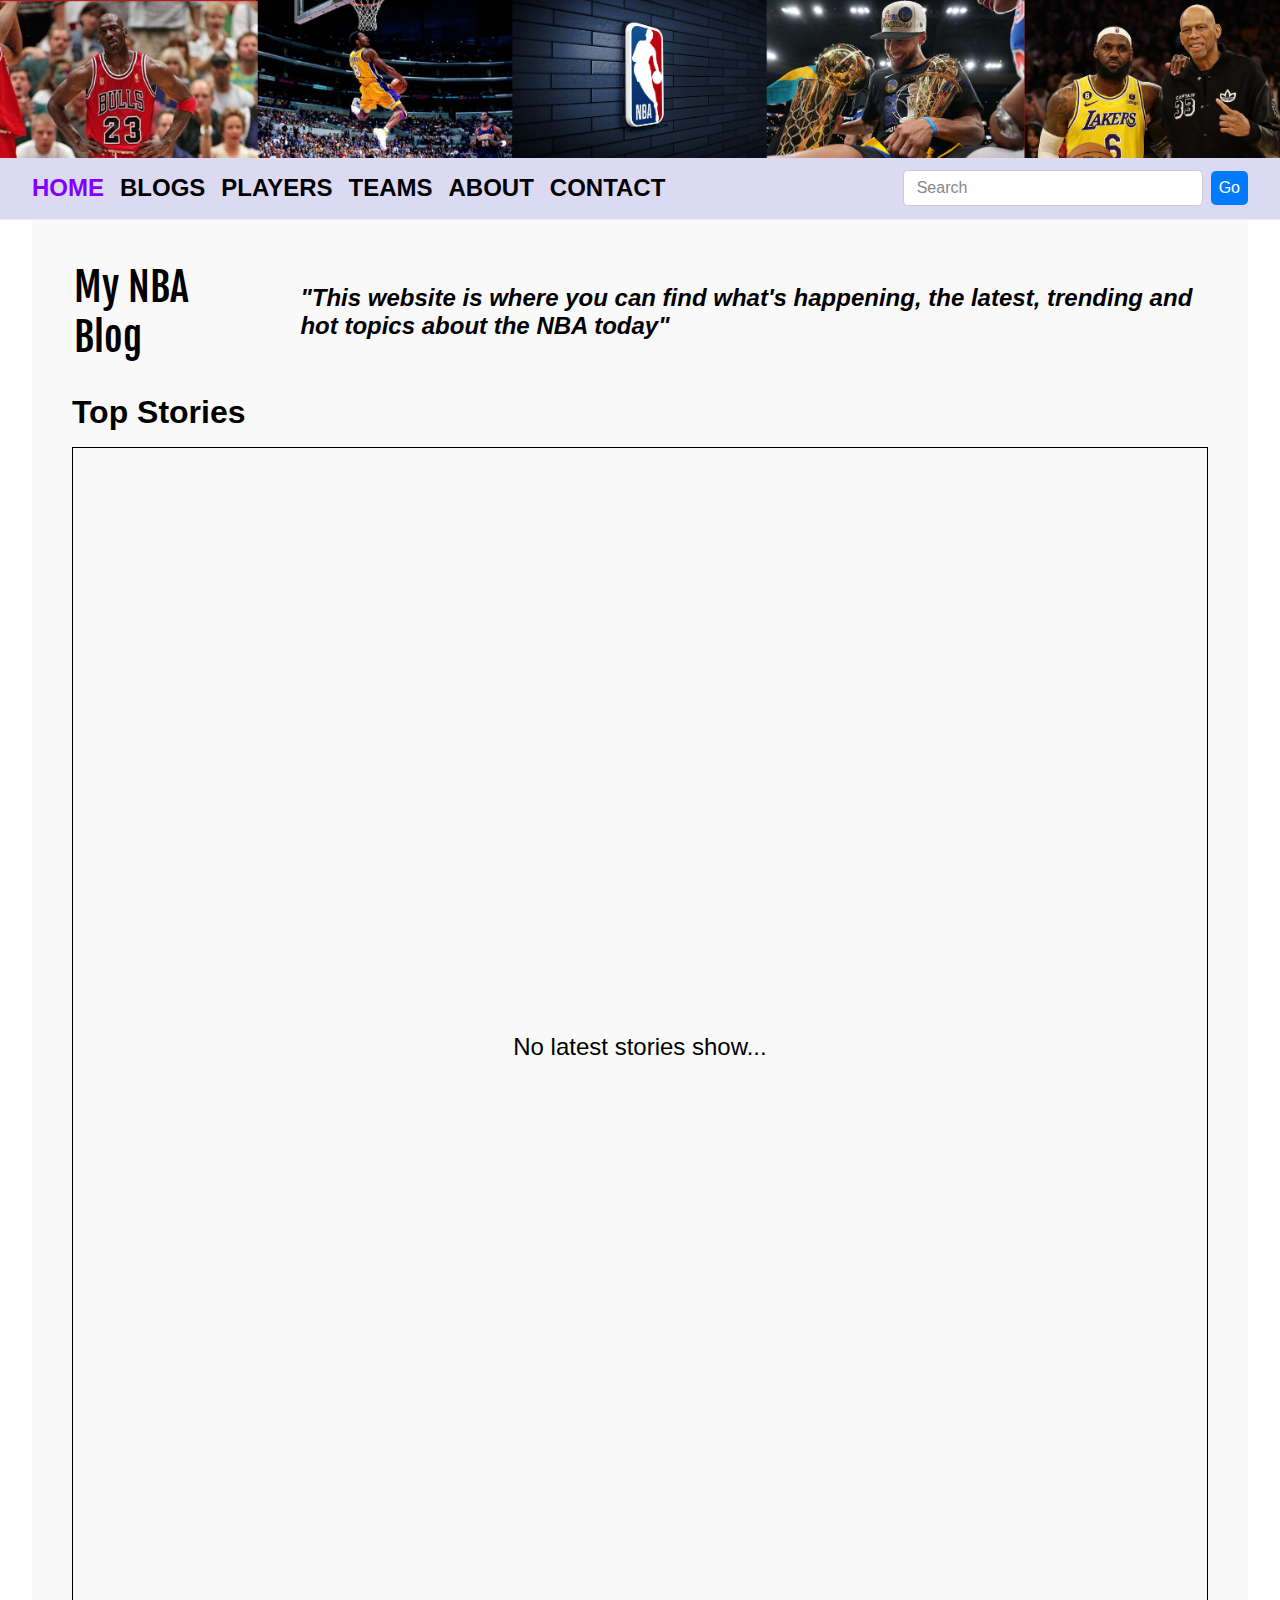
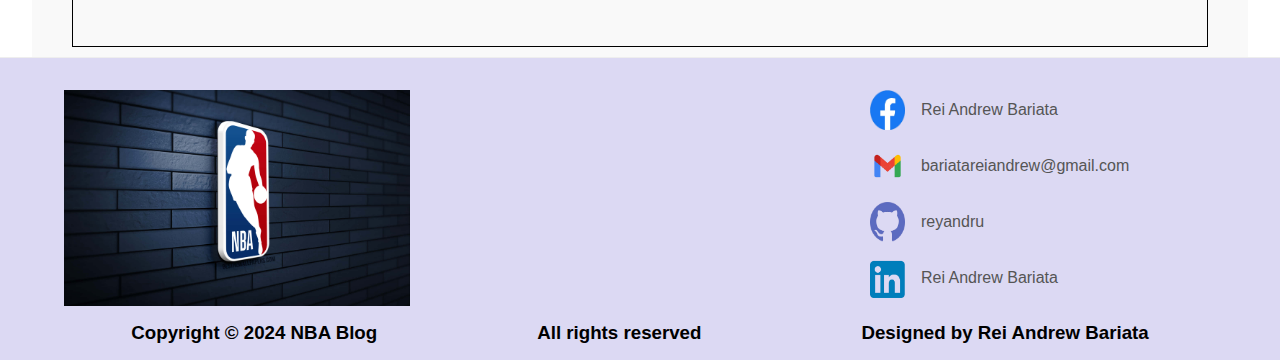
<file: index.html>
<!DOCTYPE html>
<html lang="en">
<head>
  <meta charset="UTF-8">
  <meta name="viewport" content="width=device-width, initial-scale=1.0">
  <title>Blog app</title>
  <link rel="preconnect" href="https://fonts.googleapis.com">
  <link rel="preconnect" href="https://fonts.gstatic.com" crossorigin>
  <link href="https://fonts.googleapis.com/css2?family=Fjalla+One&family=UnifrakturCook:wght@700&display=swap" rel="stylesheet">
  <link rel="stylesheet" href="style.css">
  <link rel="stylesheet" href="css/headerFooter.css">

</head>
<body>
  <img src="assets/hero.png" alt=""  class="hero-img">
  <header>
    <ul class="nav-links">
    <li><a href="#">HOME</a></li>
    <li><a href="html/blog.html">BLOGS</a></li>
    <li><a href="html/players.html">PLAYERS</a></li>
    <li><a href="html/teams.html">TEAMS</a></li>
    <li><a href="html/about.html">ABOUT</a></li>
    <li><a href="#footer">CONTACT</a></li>
  </ul>

  <div class="search-input">
    <input type="text" placeholder="">
    <span>Search</span>
    <button class="search-button">Go</button>
  </div>
  </header>
  <section class="top-stories">
      <div class="description">
        <h1>My NBA Blog</h1>
        <h3>"This website is where you can find what's happening, the latest, trending and hot topics about the NBA today"</h3>
      </div>
  <h1>Top Stories</h1>
  <div class="stories" id="stories">


  </div>
</section>


  <footer id="footer">
    <div class="top-footer">
      <img src="assets/nba-bg.jpg" alt="" class="footer-bg">
      <div class="footer-links">
        <a href="https://www.facebook.com/REYANDRUBARIATA/" target="_blank"><img src="assets/fb.png" alt="">Rei Andrew Bariata</a>
        <a href="#  " target="_blank"><img src="assets/email.png" alt="">bariatareiandrew@gmail.com</a>
        <a href="https://github.com/reyandru" target="_blank"><img src="assets/hub.png" alt="">reyandru</a>
        <a href="https://www.linkedin.com/in/rei-andrew-bariata-563512361/" target="_blank"><img src="assets/linked.png" alt="">Rei Andrew Bariata</a>
      </div>
    </div>
    <div class="bottom-footer">
      <h3>Copyright &copy; 2024 NBA Blog</h3>
      <h3>All rights reserved</h3>
      <h3>Designed by Rei Andrew Bariata</h3>
    </div>
  </footer>
  <script src="script.js"></script>
</body>
</html>
</file>
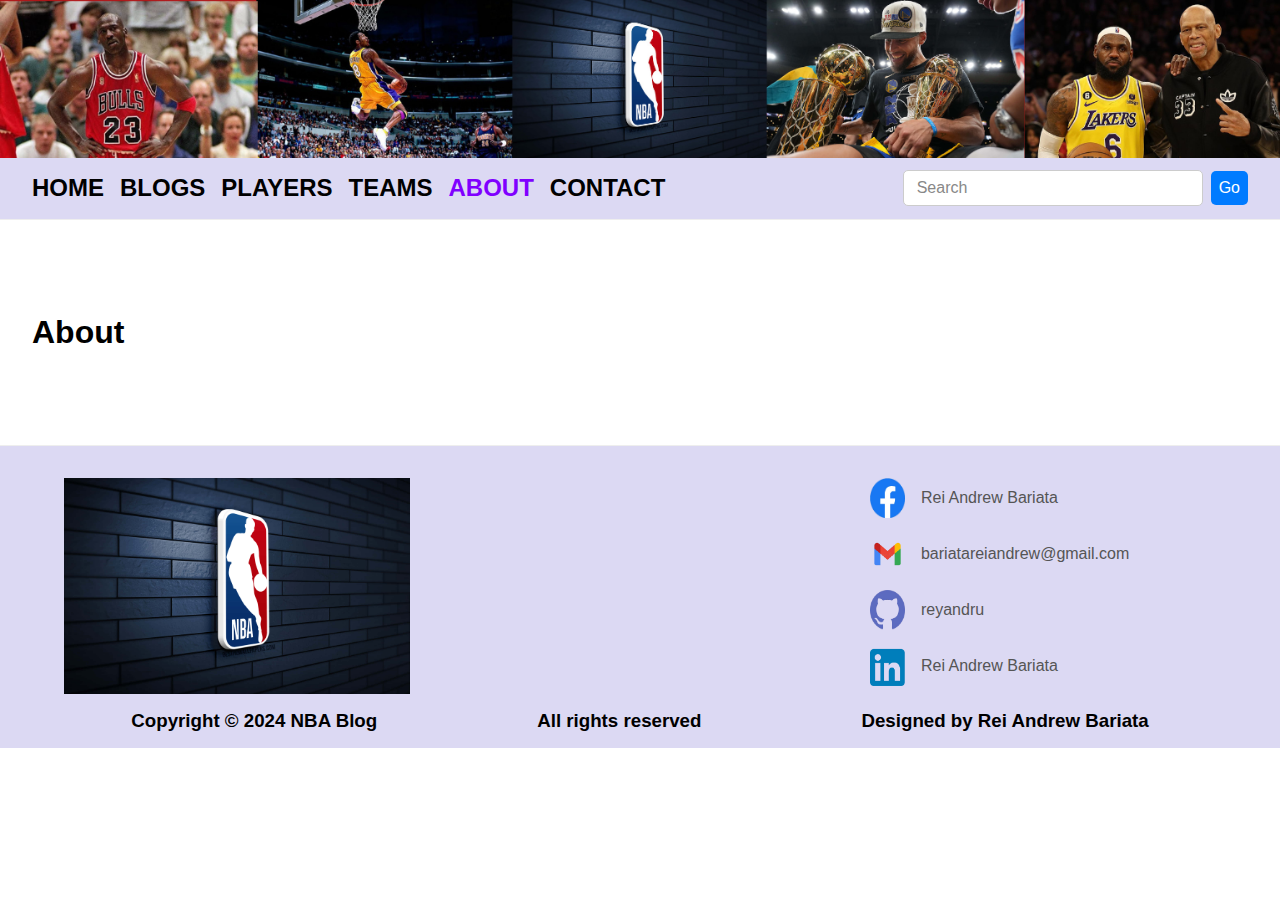
<file: html/about.html>
<!DOCTYPE html>
<html lang="en">
<head>
  <meta charset="UTF-8">
  <meta name="viewport" content="width=device-width, initial-scale=1.0">
  <title>About</title>
    <link rel="preconnect" href="https://fonts.googleapis.com">
  <link rel="preconnect" href="https://fonts.gstatic.com" crossorigin>
  <link href="https://fonts.googleapis.com/css2?family=Fjalla+One&family=UnifrakturCook:wght@700&display=swap" rel="stylesheet">
  <link rel="stylesheet" href="../css/headerFooter.css">
  <link rel="stylesheet" href="../css/about.css">

</head>
<body>
   <img src="../assets/hero.png" alt="" class="hero-img">
  <header>
    <ul class="nav-links">
    <li><a href="../index.html">HOME</a></li>
    <li><a href="blog.html">BLOGS</a></li>
    <li><a href="players.html">PLAYERS</a></li>
    <li><a href="teams.html">TEAMS</a></li>
    <li><a href="about.html">ABOUT</a></li>
    <li><a href="#footer">CONTACT</a></li>
  </ul>
   <div class="search-input">
    <input type="text" placeholder="">
    <span>Search</span>
    <button class="search-button">Go</button>
  </div>
  </header>

  <section class="section">
    <div class="section-header">
    <span> </span>
    <h1>About</h1>
    </div>
  </section>
   <footer id="footer">
    <div class="top-footer">
      <img src="../assets/nba-bg.jpg" alt="" class="footer-bg">
      <div class="footer-links">
        <a href="https://www.facebook.com/REYANDRUBARIATA/" target="_blank"><img src="../assets/fb.png" alt="">Rei Andrew Bariata</a>
        <a href="#  " target="_blank"><img src="../assets/email.png" alt="">bariatareiandrew@gmail.com</a>
        <a href="https://github.com/reyandru" target="_blank"><img src="../assets/hub.png" alt="">reyandru</a>
        <a href="https://www.linkedin.com/in/rei-andrew-bariata-563512361/" target="_blank"><img src="../assets/linked.png" alt="">Rei Andrew Bariata</a>
      </div>
    </div>
    <div class="bottom-footer">
      <h3>Copyright &copy; 2024 NBA Blog</h3>
      <h3>All rights reserved</h3>
      <h3>Designed by Rei Andrew Bariata</h3>
    </div>
  </footer>
  <script src="../javascript/blog.js"></script>
</body>
</html>
</file>
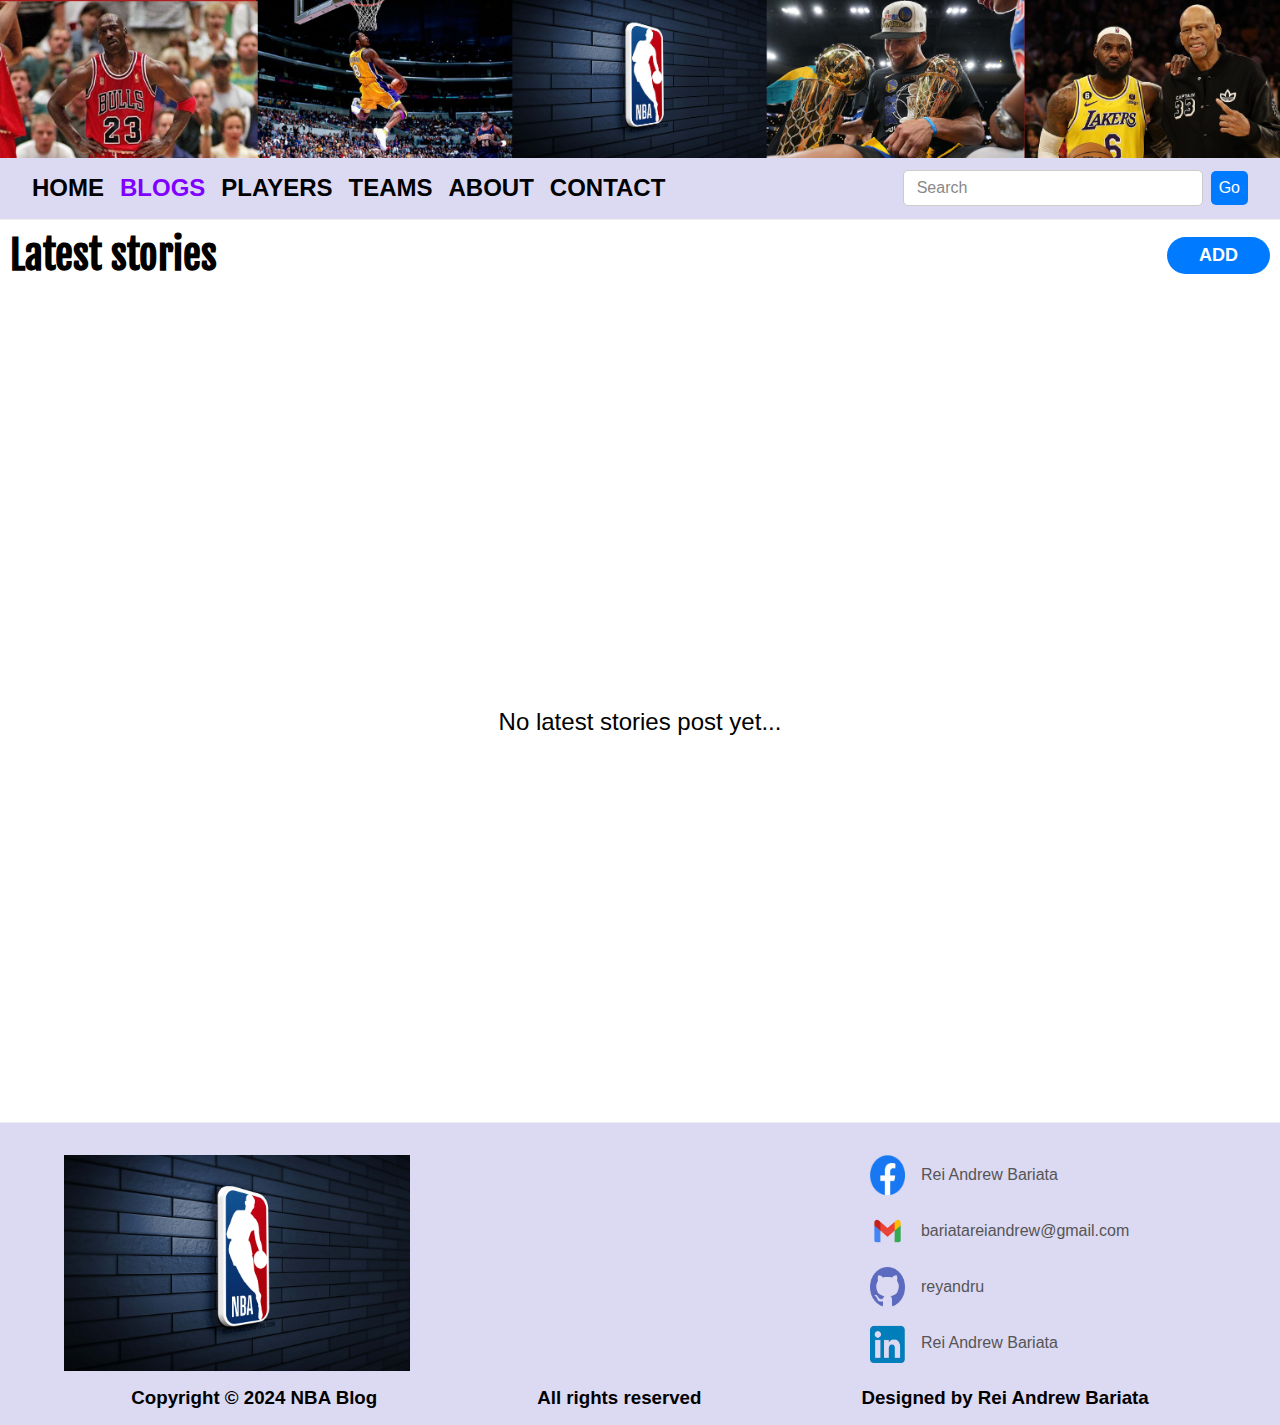
<file: html/blog.html>
<!DOCTYPE html>
<html lang="en">
<head>
  <meta charset="UTF-8">
  <meta name="viewport" content="width=device-width, initial-scale=1.0">
  <title>Blogs</title>
    <link rel="preconnect" href="https://fonts.googleapis.com">
  <link rel="preconnect" href="https://fonts.gstatic.com" crossorigin>
  <link href="https://fonts.googleapis.com/css2?family=Fjalla+One&family=UnifrakturCook:wght@700&display=swap" rel="stylesheet">
  <link rel="stylesheet" href="../css/blog.css">
  <link rel="stylesheet" href="../css/headerFooter.css">
  
</head>
<body>
   <img src="../assets/hero.png" alt="" class="hero-img">
  <header>
    <ul class="nav-links">
    <li><a href="../index.html">HOME</a></li>
    <li><a href="blog.html">BLOGS</a></li>
    <li><a href="players.html">PLAYERS</a></li>
    <li><a href="teams.html">TEAMS</a></li>
    <li><a href="about.html">ABOUT</a></li>
    <li><a href="#footer">CONTACT</a></li>
  </ul>
   <div class="search-input">
    <input type="text" placeholder="">
    <span>Search</span>
    <button class="search-button">Go</button>
  </div>
  </header>

  <section class="section" id="section">
    <div class="section-header">
    <span> </span>
    <h1><a href="#section">Latest stories</a></h1>
    <button class="add-button" id="addBtn">ADD</button>
    </div>

    <div class="blogs-stories" id="blogStory">



    </div>
      
    </div>
      <div class="modal" id="modal">
        <div class="modal-content">
          <button class="close-button" id="closeModalBtn">X</button>
          <h2>Add New Blog Post</h2>
          <form id="blogForm">
            <label for="title">Title:</label>
            <input type="text" id="title" name="title" required>
            <label for="subTitle">Sub Title:</label>
            <input type="text" id="subtitle" name="subTitle" required>

            <label for="imageUrl">Image URL:</label>
            <input type="file" id="imageUrl" name="imageUrl" required>

            <label for="description">Description:</label>
            <textarea id="description" name="description" rows="4" required></textarea>

            <button type="submit" class="sbt-btn" id="submitPost">Submit</button>
          </form>
        </div>
      </div>

      <div class="edit-post" id="editPos">
    <div class="edit-modal-content">
      <button class="close-edit" id="closeEditBtn">X</button>
      <h2 class="edit-blog">Edit Blog</h2>
      <form action="">
          <input type="file" id="changeImg">	


        <label for="title">Title:
          <input type="text" id="editTitle" name="title" required>
        </label>

         <label for="title">Sub Title:
          <input type="text" id="editSubTitle" name="title" required>
        </label>

        <label for="description">Description:
          <textarea id="editDescription" name="description" rows="4" required></textarea>
        </label>

        <button type="submit" class="save-edit" id="saveEdit">Save</button>
      </form>
    </div>
  </div>

  <div class="confirm-wrapper" id="confirmWrapper">
    <div class="confirm-modal">
      <button class="confirm-close" id="confirmClose">x</button>
      <div class="confirm-text">
        <h1 class="confirm-text1">Are you sure?</h1>
      <h3 class="confirm-text2">Are you sure to delete this blog?</h3>
      </div>

      <div class="confirm-buttons">
        <button class="no-cancel" id="noBtn">No, cancel</button>
        <button class="yes-cancel" id="yesBtn">Yes, confirm</button>
      </div>
    </div>
  </div>
  </section>

  

   <footer id="footer">
    <div class="top-footer">
      <img src="../assets/nba-bg.jpg" alt="" class="footer-bg">
      <div class="footer-links">
        <a href="https://www.facebook.com/REYANDRUBARIATA/" target="_blank"><img src="../assets/fb.png" alt="">Rei Andrew Bariata</a>
        <a href="#  " target="_blank"><img src="../assets/email.png" alt="">bariatareiandrew@gmail.com</a>
        <a href="https://github.com/reyandru" target="_blank"><img src="../assets/hub.png" alt="">reyandru</a>
        <a href="https://www.linkedin.com/in/rei-andrew-bariata-563512361/" target="_blank"><img src="../assets/linked.png" alt="">Rei Andrew Bariata</a>
      </div>
    </div>
    <div class="bottom-footer">
      <h3>Copyright &copy; 2024 NBA Blog</h3>
      <h3>All rights reserved</h3>
      <h3>Designed by Rei Andrew Bariata</h3>
    </div>
  </footer>
  <script src="../javascript/blog.js"></script>
</body>
</html>
</file>
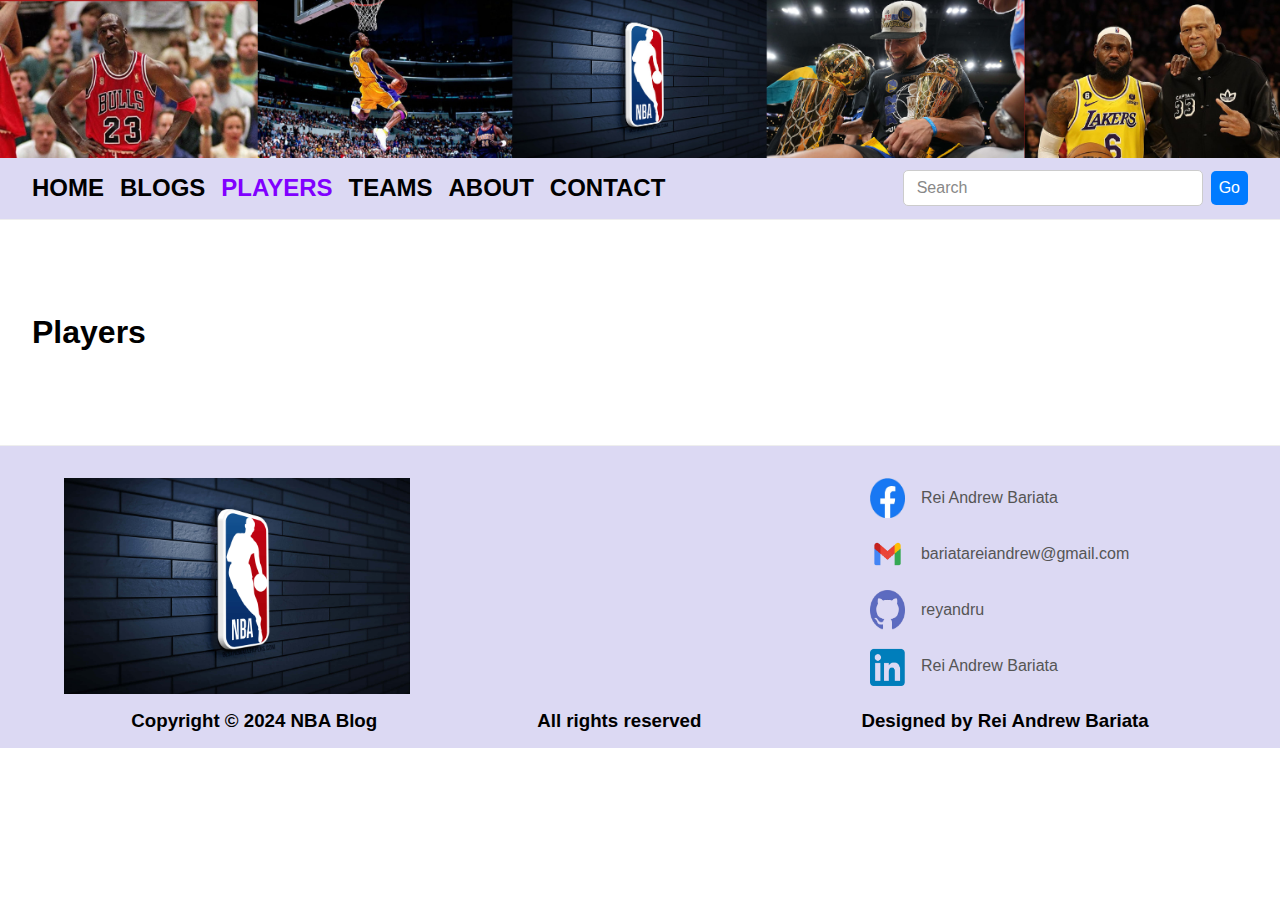
<file: html/players.html>
<!DOCTYPE html>
<html lang="en">
<head>
  <meta charset="UTF-8">
  <meta name="viewport" content="width=device-width, initial-scale=1.0">
  <title>Players</title>
    <link rel="preconnect" href="https://fonts.googleapis.com">
  <link rel="preconnect" href="https://fonts.gstatic.com" crossorigin>
  <link href="https://fonts.googleapis.com/css2?family=Fjalla+One&family=UnifrakturCook:wght@700&display=swap" rel="stylesheet">
  <link rel="stylesheet" href="../css/headerFooter.css">
  <link rel="stylesheet" href="../css/players.css">
</head>
<body>
   <img src="../assets/hero.png" alt="" class="hero-img">
  <header>
    <ul class="nav-links">
    <li><a href="../index.html">HOME</a></li>
    <li><a href="blog.html">BLOGS</a></li>
    <li><a href="players.html">PLAYERS</a></li>
    <li><a href="teams.html">TEAMS</a></li>
    <li><a href="about.html">ABOUT</a></li>
    <li><a href="#footer">CONTACT</a></li>
  </ul>
   <div class="search-input">
    <input type="text" placeholder="">
    <span>Search</span>
    <button class="search-button">Go</button>
  </div>
  </header>

  <section class="section">
    <div class="section-header">
    <span> </span>
    <h1>Players</h1>
    </div>
  </section>
  
   <footer id="footer">
    <div class="top-footer">
      <img src="../assets/nba-bg.jpg" alt="" class="footer-bg">
      <div class="footer-links">
        <a href="https://www.facebook.com/REYANDRUBARIATA/" target="_blank"><img src="../assets/fb.png" alt="">Rei Andrew Bariata</a>
        <a href="#  " target="_blank"><img src="../assets/email.png" alt="">bariatareiandrew@gmail.com</a>
        <a href="https://github.com/reyandru" target="_blank"><img src="../assets/hub.png" alt="">reyandru</a>
        <a href="https://www.linkedin.com/in/rei-andrew-bariata-563512361/" target="_blank"><img src="../assets/linked.png" alt="">Rei Andrew Bariata</a>
      </div>
    </div>
    <div class="bottom-footer">
      <h3>Copyright &copy; 2024 NBA Blog</h3>
      <h3>All rights reserved</h3>
      <h3>Designed by Rei Andrew Bariata</h3>
    </div>
  </footer>
  <script src="../javascript/blog.js"></script>
</body>
</html>
</file>
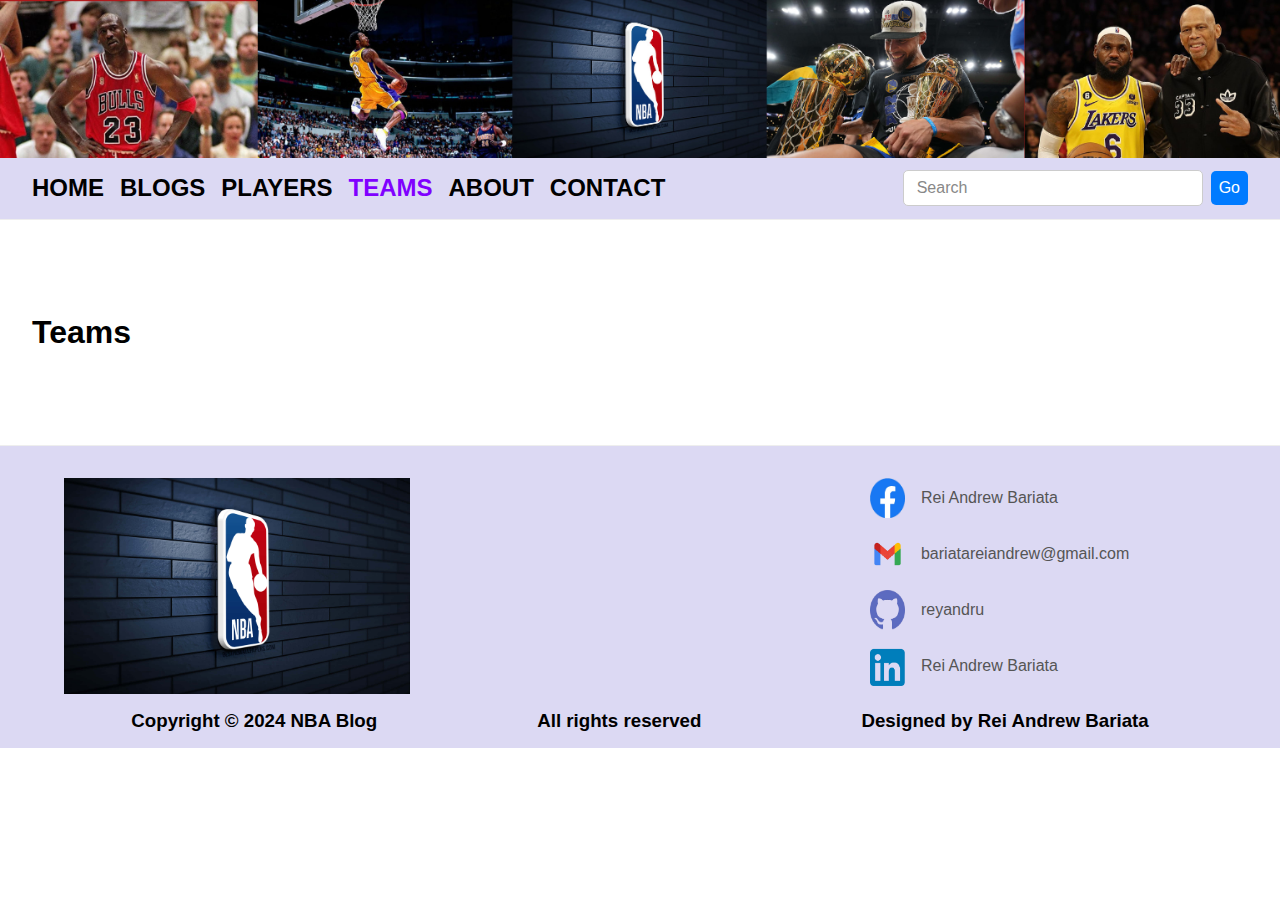
<file: html/teams.html>
<!DOCTYPE html>
<html lang="en">
<head>
  <meta charset="UTF-8">
  <meta name="viewport" content="width=device-width, initial-scale=1.0">
  <title>Teams</title>
    <link rel="preconnect" href="https://fonts.googleapis.com">
  <link rel="preconnect" href="https://fonts.gstatic.com" crossorigin>
  <link href="https://fonts.googleapis.com/css2?family=Fjalla+One&family=UnifrakturCook:wght@700&display=swap" rel="stylesheet">
  
  <link rel="stylesheet" href="../css/headerFooter.css">
  <link rel="stylesheet" href="../css/teams.css">

</head>
<body>
   <img src="../assets/hero.png" alt="" class="hero-img">
  <header>
    <ul class="nav-links">
    <li><a href="../index.html">HOME</a></li>
    <li><a href="blog.html">BLOGS</a></li>
    <li><a href="players.html">PLAYERS</a></li>
    <li><a href="teams.html">TEAMS</a></li>
    <li><a href="about.html">ABOUT</a></li>
    <li><a href="#footer">CONTACT</a></li>
  </ul>
   <div class="search-input">
    <input type="text" placeholder="">
    <span>Search</span>
    <button class="search-button">Go</button>
  </div>
  </header>

   <section class="section">
    <div class="section-header">
    <span> </span>
    <h1>Teams</h1>
    </div>
  </section>

   <footer id="footer">
    <div class="top-footer">
      <img src="../assets/nba-bg.jpg" alt="" class="footer-bg">
      <div class="footer-links">
        <a href="https://www.facebook.com/REYANDRUBARIATA/" target="_blank"><img src="../assets/fb.png" alt="">Rei Andrew Bariata</a>
        <a href="#  " target="_blank"><img src="../assets/email.png" alt="">bariatareiandrew@gmail.com</a>
        <a href="https://github.com/reyandru" target="_blank"><img src="../assets/hub.png" alt="">reyandru</a>
        <a href="https://www.linkedin.com/in/rei-andrew-bariata-563512361/" target="_blank"><img src="../assets/linked.png" alt="">Rei Andrew Bariata</a>
      </div>
    </div>
    <div class="bottom-footer">
      <h3>Copyright &copy; 2024 NBA Blog</h3>
      <h3>All rights reserved</h3>
      <h3>Designed by Rei Andrew Bariata</h3>
    </div>
  </footer>
  <script src="../javascript/blog.js"></script>
</body>
</html>
</file>
<file: style.css>
ul > li:nth-child(1){
  color: #8000ff;
}

.section{
  display: flex;
  flex-direction: column;
  align-items: center;
  width: 100%;
  min-height: 100vh;
  background-color: #f9f9f9;
}

.top-stories{
  display: flex;
  flex-direction: column;
  align-items: center;
  width: 95%;
  min-height: 100vh;
  background-color: #f9f9f9;
}

.section{
  padding-block-end: 10px;
}

.articles{
  display: flex;
  gap: 1rem;
  width: 50%;
  margin-top: 1rem;
  padding: 0 1.5rem;
  height: 50rem;
}

.description{
  display: flex;align-items: center;
  justify-content: space-between;
  padding: 2rem;
  height: 50%;
}

.description > h1{
  font-size: 2.5rem;
  font-weight: 400;
  font-family: 'Fjalla One', sans-serif;
  width: 15%;
}

.description > h3{
  font-size: 1.5rem;
  font-style:  italic;
  width: 80%;
}

.heads{
  display: flex;
  width: 90%;
  padding: 0 1.5rem;
  margin-top: 1rem;

}
.trends{
  color: #007BFF;
}


.main-article{
  flex: 2;
  height: 50rem;
  position: relative;
}

.emptyMainArticle, .emptyStories{
  position: absolute;
  border: 1px solid black;
  width: 100%;
  height: 100%;
  display: flex;
  align-items: center;
  justify-content: center;
  font-size: 24px;
  top: 0;
}

.article{
  display: flex;
  flex-direction: column;
  gap: 0.5rem;
}

.main-article-img{
  height: 35rem;
  width: 100%;
  object-fit: fill;
}

.main-article-title{
  font-size: 1.7rem;
  font-weight: 600;
  color: #333;
}

.article-text{
  display: flex;
  flex-direction: column;
  row-gap: 20px;
}

.title-text{
  height: 20%;
  display: flex;
  flex-direction: column;
  row-gap: 20px;
}

.main-article-subtitle{
  color: #7b7474;
}

.post-link{
  text-decoration: none;
}

.main-article-description{
  text-indent: 1rem;
  font-size: 1.3rem;
  color: #555;
  line-height:2rem;
}

.article-link{
  text-decoration: none;
  color: inherit;
}

.main-article-link:hover , .article-link:hover, .story-link:hover{
  text-decoration: underline black;
  color: inherit;
  cursor: pointer;
}

.article-img{
  height: 250px;
  object-fit: fill;
}

.article-description{
  font-size: 1rem;
  color: #555;
  line-height:1.6rem;
  overflow: hidden;
}

.top-stories{
  padding: 10px;
}

.top-stories > h1{
  font-size: 2rem;
  font-weight: 800;
  font-family: 'Arial', sans-serif;
  margin-bottom: 1rem;
  text-align: left;
  width:95%;
}

.stories{
  display: flex;
  flex-direction: column;
  width: 95%;
  height: 75rem;
  overflow: auto;
  position: relative;
}

.story-text{
  height: 100%;
  padding: 5px;
  display: flex;
  flex-direction: column;
  gap: 10px;
}

.story-title{
  font-size: 2rem;
}

.story-subtitle{
  font-size: 1rem;
  color: #7b7474;
}

.story{
  display: flex;
}

.story-wrapper{
  gap: 0.5rem;
  width: 95%;
  margin-top: 1rem;
  text-decoration: none;
  color: black;
  height: 12rem;
  box-shadow: 1px 1px 10px 1px grey;
}

.story-img{
  height: 12rem;
  width: 20rem;
  object-fit: fill;
}
</file>
<file: css/headerFooter.css>
*,
*::before,
*::after {
  box-sizing: border-box;
}

* {
  margin: 0;
  padding: 0;
}

body{
  display: flex;
  flex-direction: column;
  align-items: center;
  /* justify-content: center; */
  min-height: 100vh;
  font-family: Arial, Helvetica, sans-serif;
}

.hero-img{
  width: 100%;
  height: auto;
}


header{
  position: relative;
  display: flex;
  justify-content: space-between;
  align-items: center;
  width: 100%;
  padding: 0.8rem 2rem;
  background-color: #dcd9f3;
  border-bottom: 1px solid #eee;
}

.nav-links{
  display: flex;
  align-items: center;
  justify-content: space-evenly;
  list-style: none;
  display: flex;
  gap: 1rem;
  width: 50%;
}

.nav-links> li{
  position: relative;
  cursor: pointer;
  font-size: 1.5rem;
  transition: all 0.3s ease-in-out;
}

.nav-links > li > a{
  text-decoration: none;
  color: inherit;
  font-weight: bold;
}

li::before{
  content: " ";
  position: absolute;
  border-bottom: 3px solid #007BFF;
  width: 0;
  bottom: 0;
  color: #007BFF;
  transition: all 0.3s ease-in-out;
}

li:hover::before{
  width: 100%;
  transition: all 0.3s ease-in-out;
}

li:hover{
  color: #007BFF;
}
.search-input {
  display: flex;
  align-items: center;
  gap: 0.5rem;
  position: relative;
}

input {
  padding: 0.5rem;
  border: 1px solid #ccc;
  border-radius: 5px;
  font-size: 16px;
  width: 300px;
}

span {
  position: absolute;
  left: 10px;
  top: 50%;
  transform: translateY(-50%);
  pointer-events: none;
  color: #888;
  transition: all 0.3s ease-in-out;
  padding: 0 4px;
}

input:focus {
  outline: none;
  border: 2px solid #007BFF;
}

.search-input:focus-within span {
  color: black;
}

input:focus + span,
input:not(:placeholder-shown) + span {
 display: none;
}

.search-button{
  padding: 0.5rem;
  border: none;
  background-color: #007BFF;
  color: white;
  border-radius: 5px;
  font-size: 16px;
  cursor: pointer;
}

.search-button  :hover{
  background-color: #0056b3;
} 


.top-footer{
  display: flex;
  align-items: center;
  justify-content: space-between;
  width: 100%;
  padding: 1rem 2rem;
}

.bottom-footer{
  display: flex;
  align-items: center;
  justify-content: center;
  column-gap: 10rem;
}

footer{
  width: 100%;
  padding: 1rem 2rem;
  background-color: #dcd9f3;
  border-top: 1px solid #eee;
  text-align: center;
}
.footer-bg{
  background-color: #dcd9f3;
  width: 30%;
  height: 100%;
}

.footer-links{
  display: flex;
  align-items: center;
  justify-content: center;
  flex-direction: column;
  gap: 1rem;
  margin-bottom: 0.5rem;
  width: 30%;
}

.footer-links > a{
  display: flex;
  align-items: center;
  font-size: 1rem;
  color: #555;
  width: 100%;
  gap: 1rem;
  text-decoration: none;
}

.footer-links > a:hover{
  text-decoration: underline black;
  color: inherit;
  cursor: pointer;
}

.footer-links > a >img{
  height: 40px;
  width: 10%;
}
</file>
<file: css/about.css>
ul > li:nth-child(5){
  color: #8000ff;
}
.section{
  display: flex;
  align-items: center;
  justify-content: center;
  width: 100%;
  min-height: 25vh;

}

.section-header{
  display: flex;
  align-items: center;
  justify-content: space-between;
  padding: 1rem 2rem;
  width: 100%;
  height: 100%;
}
</file>
<file: css/blog.css>
ul > li:nth-child(2){
  color: #8000ff;
}

.section{
  position: relative;
  display: flex;
  flex-direction: column;
  align-items: center;
  width: 100%;
  min-height: 100vh;
}

.section-header{
  display: flex;
  align-items: center;
  justify-content: space-between;
  width: 100%;
  padding: 10px;
}

.section-header > h1{
  font-size: 2.5rem;
  font-family: 'Fjalla One', sans-serif;
}

.section-header > h1 > a{
  color: black;
  text-decoration: none;
}
.blogs-stories{
  position: relative;
  display: flex;
  flex-direction: column;
  align-items: center;
  gap: 1rem;
  margin-top: 2rem;
  width: 100%;
  height: 50rem;
  overflow: auto;
}

.emptyLatestStories{
   position: absolute;
  width: 100%;
  height: 100%;
  display: flex;
  align-items: center;
  justify-content: center;
  font-size: 24px;
  top: 0;
}

.add-button{
  padding: 0.5rem 2rem;
  border: none;
  background-color: #007BFF;
  color: white;
  border-radius: 20px;
  font-size: 18px;
  font-weight: bold;
  cursor: pointer;
  transition: all 0.3s ease-in-out;
}

.add-button:hover{
  background-color: #0056b3;
}

.article {
  display: flex;
  flex-direction: column;
  align-items: center;
  width: 40%;
  max-height: 70rem;
  border: 1px solid #ccc;
  border-radius: 10px;
  padding: 1rem;
  background-color: #f0f0f0;
  transition: all 0.3s ease;
}

.edit-post{
  position: absolute;
  top: 0;
  left: 0;
  width: 100%;
  height: 100%;
  background-color: rgba(0, 0, 0, 0.5);
  display: none;
  justify-content: center;
  align-items: center;
  z-index: 100;
  }


.edit-modal-content{
  position: relative;
  display: flex;
  align-items: center;
  justify-content: space-around;
  flex-direction: column;
  background-color: white;
  padding: 2rem;
  border-radius: 10px;
  width: 50%;
  height: 40rem;
  overflow-y: auto;
}

.close-edit{
    position: absolute;
    top: 1.5rem;
    right: 1rem;
    font-size: 24px;
    width: 3rem;
    background-color: transparent;
    border: none;
    font-weight: bold;
    color: #aaa;
    cursor: pointer;
}

.edit-blog{
  font-size: 30px;
  height: 10%;
}

.edit-modal-content input, .edit-modal-content textarea{
    width: 95%;
    padding: 1rem;
    margin-bottom: 1rem;
    border: 1px solid #ccc;
    border-radius: 5px;
    font-size: 24px;
  }

  .edit-modal-content textarea{
    height: 200px;
    resize: none;
  }

  .save-edit{
    padding: 0.7rem 2rem;
    border: none;
    background-color: #007BFF;
    color: white;
    border-radius: 20px;
    font-size: 18px;
    font-weight: bold;
    cursor: pointer;
    transition: all 0.3s ease-in-out;
  }

  .sbt-btn:hover{
    background-color: #0056b3;
  }

.edit-post.openEdit{
  display: flex;
}

.user-info{
  display: flex;
  align-items: center;
  justify-content: space-between;
  width: 100%;
  position: relative;
}

.user{
  display: flex;
  gap: 0.5rem;
  margin-bottom: 1rem;
}

.user-profile{
  margin-top: 10px;
  display: flex;
  justify-content: center;
  row-gap: 5px;
  width: 100%;
  flex-direction: column;
}

.option-wrapper{
  display: flex;
  flex-direction: column;
  align-items: flex-end;
  height: 100%;
  width: 50%;
  position: relative;
}

.user-profile > a{
  text-decoration: none;
  color: black;
}
.user img{
  width: 40px;
  height: 40px;
  border-radius: 50%;
}

.option{
  position: absolute;
  right: 10px;
  top: 15px;
  background: none;
  border: none;
  cursor: pointer;
  z-index: 99;
}

.option-buttons{
  display: none;
  justify-content: space-evenly;
  align-items: flex-start;
  flex-direction: column;
  position: absolute;
  top: 35px;
  right: 20px;
  border: 1px solid black;
  padding: 0.2rem 0.5rem;
  width: 50%;
  height: 8rem;
  background-color: black;
  border-radius: 15px;
  z-index: 99;
}

.openOption{
  display: flex;
}

.edit, .delete{
  column-gap: 10px;
  text-align: left;
  display: flex;
  align-items: center;
  justify-content: flex-start;
  height: 35%;
  width: 100%;
  font-size: 0.9rem;
  background-color: transparent;
  color: white;
  cursor: pointer;
  border-radius: 10px;
  font-weight: bold;
  padding: 10px;
  border: 2px solid black;
}

.edit:hover , .delete:hover{
  border: 2px solid rgb(255, 252, 252);
}

.edit img, .delete img{
  width: 30px;
  height: 30px;
}

.option img{
  width: 35px;
  height: 10px;
} 

.article-img{
  width: 100%;
  height: 55%;
  border-radius: 10px;
  margin-bottom: 1rem;
}

.article-info{
  height: 50%;
}

.article-title{
  text-align: left;
  width: 100%;
  font-size: 2rem;
}

.article-subTitle{
  text-align: left;
  width: 100%;
  font-size: 1rem;
  margin: 10px;
  color: #7b7474;
}
.article-description {
  max-height: 14.2rem;
  line-height: 2rem;
  overflow: hidden;
  text-align: justify;
  font-size: 1.5rem;
  transition: all 0.3s ease;
  text-indent: 2rem;
}

.article-desc-wrapper{
  overflow: hidden;
}

.article-description.expanded {
  max-height: 100%;
  overflow: visible;
}


.seeMore {
  display: inline-block;
  margin-top: 0.5rem;
  color: blue;
  cursor: pointer;
  text-decoration: underline;
  font-size: 1rem;
  border: none;
}


.interaction-buttons{
  display: flex;
  justify-content: flex-end;
  align-items: center;
  gap: 1rem;
  width: 100%;
  height: 3rem;
  margin-top: 1rem;
}

.share, .comment{
  height: 100%;
  width: 15%;
  border-radius: 20px;
  border: none;
  background-color: #007BFF;
  font-size: 0.8rem;
  font-weight: bold;
  color: white;
  cursor: pointer;
  transition: all 0.3s ease-in-out;
}

.likeBtn{
  height: 100%;
  width: 15%;
  border-radius: 20px;
  background-color: white;
  font-size: 0.8rem;
  font-weight: bold;
  cursor: pointer;
  transition: all 0.3s ease-in-out;
  }

  .share:hover, .comment:hover,.like:hover{
    transform: scale(1.05);
  }
  .likeBtn.liked{
    border: none;
    color: white;
    background-color: #007BFF;
  }

  .modal{
    position: absolute;
    top: 0;
    left: 0;
    width: 100%;
    height: 100%;
    background-color: rgba(0, 0, 0, 0.5);
    display: none;
    justify-content: center;
    align-items: center;
    z-index: 100;
  }

  .modal.show{
    display: flex;
  } 

  .modal-content{
    display: flex;
    align-items: center;
    justify-content: space-between;
    flex-direction: column;
    background-color: white;
    padding: 1rem;
    border-radius: 10px;
    width: 50%;
    height: 45rem;
    overflow-y: auto;
    position: relative;
  }


  .close-button{
    position: absolute;
    top: 0.8rem;
    right: 1rem;
    font-size: 24px;
    font-weight: bold;
    color: #aaa;
    background-color: transparent;
    border: none;
    cursor: pointer;
  }   

  .close-button:hover{
    color: black;
  }

  #blogForm{
    display: flex;
    align-items: center;
    justify-content: space-around;
    flex-direction: column;
    height: 90%;
    width: 100%;
    row-gap: 5px;
  }

  .modal-content label{
    font-size: 24px;
    align-self: flex-start;
  }
  .modal-content input, .modal-content textarea{
    width: 100%;
    padding: 0.5rem;
    margin-bottom: 1rem;
    border: 1px solid #ccc;
    border-radius: 5px;
    font-size: 20px;
  }

  .modal-content h2{
    font-size:  2.5rem;
  }
  .modal-content textarea{
    height: 170px;
    resize: none;
  }

  .sbt-btn{
    align-self: flex-end;
    padding: 0.7rem 2rem;
    border: none;
    background-color: #007BFF;
    color: white;
    border-radius: 20px;
    font-size: 18px;
    font-weight: bold;
    cursor: pointer;
    transition: all 0.3s ease-in-out;
  }

  .confirm-wrapper{
    position: absolute;
    top: 0;
    left: 0;
    width: 100%;
    height: 100%;
    background-color: rgba(0, 0, 0, 0.5);
    display: none;
    justify-content: center;
    align-items: center;
    z-index: 100;
  }

  .confirm-wrapper.showConfirm{
    display: flex;
  } 

  .confirm-modal{
    display: flex;
    align-items: center;
    justify-content: flex-end;
    flex-direction: column;
    background-color: white;
    padding: 2rem;
    border-radius: 10px;
    width: 30%;
    height: 20rem;
    overflow-y: auto;
    position: relative;
  }


  .confirm-close{
    position: absolute;
    top: 0.5rem;
    right: 1rem;
    font-size: 24px;
    font-weight: bold;
    color: #aaa;
    cursor: pointer;
    background-color: transparent;
    border: none;
  }   


  .confirm-text{
    display: flex;
    align-items: center;
    justify-content: flex-start;
    row-gap: 2rem;
    flex-direction: column;
    height: 70%;
  }

.confirm-text1{
  font-size: 3rem;
}

.confirm-text2{
  text-align: center;
  font-size: 1rem;
}

  .confirm-buttons{
    display: flex;
    justify-content: space-around;
    width: 100%;
  }
  .confirm-buttons button{
    padding: 0.7rem 2rem;
    border: none;
    background-color: #007BFF;
    color: white;
    border-radius: 20px;
    font-size: 18px;
    font-weight: bold;
    cursor: pointer;
    transition: all 0.3s ease-in-out;
  }
</file>
<file: css/players.css>
ul > li:nth-child(3){
  color: #8000ff;
}
.section{
  display: flex;
  align-items: center;
  justify-content: center;
  width: 100%;
  min-height: 25vh;
}

.section-header{
  display: flex;
  align-items: center;
  justify-content: space-between;
  padding: 1rem 2rem;
  width: 100%;
  height: 100%;
}
</file>
<file: css/teams.css>
ul > li:nth-child(4){
  color: #8000ff;
}
.section{
  display: flex;
  align-items: center;
  justify-content: center;
  width: 100%;
  min-height: 25vh;
}

.section-header{
  display: flex;
  align-items: center;
  justify-content: space-between;
  padding: 1rem 2rem;
  width: 100%;
  height: 100%;
}
</file>
